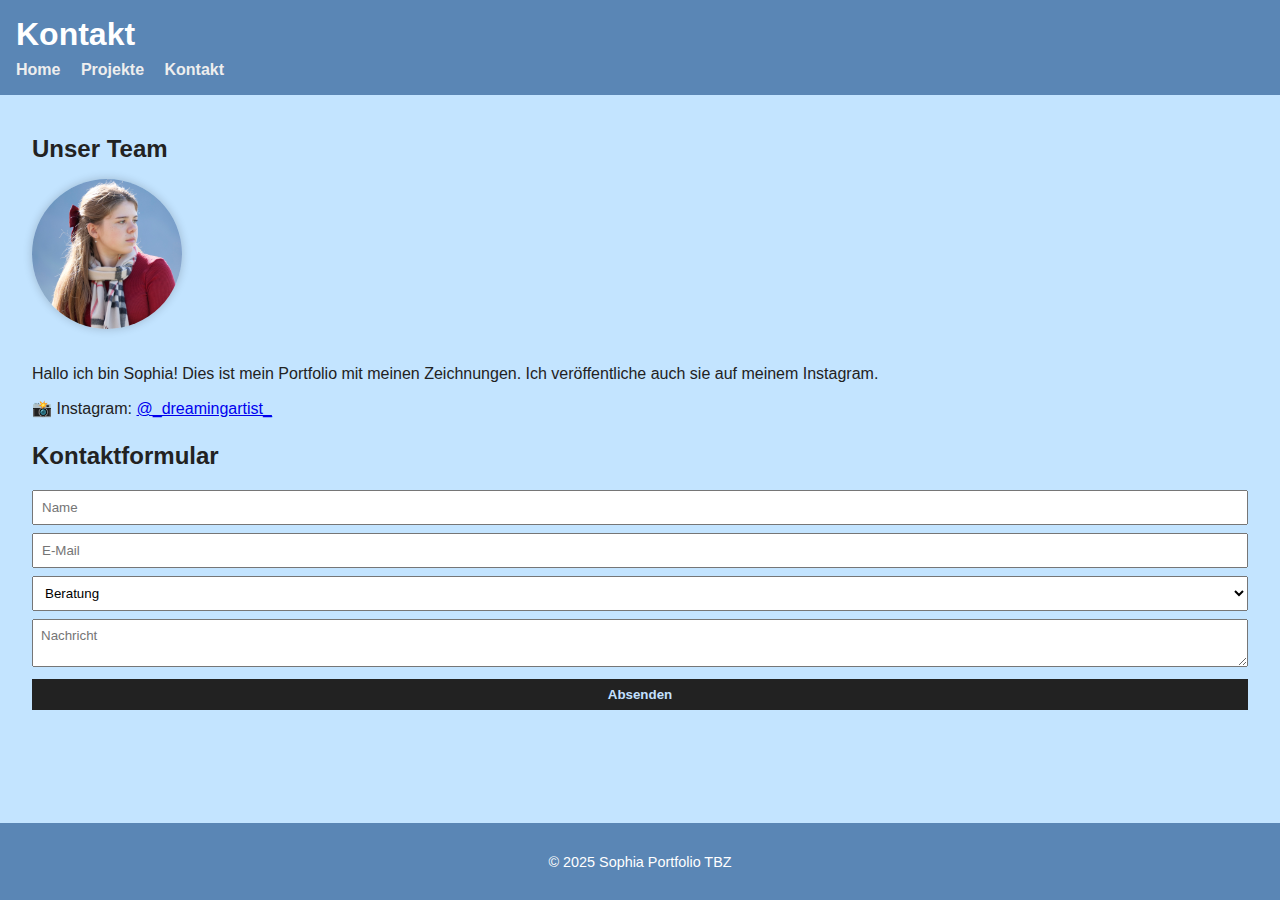
<file: Portfolio/kontakt.html>
<!DOCTYPE html>
<html lang="de">
<head>
  <meta charset="UTF-8" />
  <meta name="viewport" content="width=device-width, initial-scale=1" />
  <title>Kontakt | Portfolio</title>
  <link rel="stylesheet" href="style.css" />
</head>
<body>
  <header>
    <h1>Kontakt</h1>
    <nav>
      <a href="index.html">Home</a>
      <a href="projekte.html">Projekte</a>
      <a href="kontakt.html">Kontakt</a>
    </nav>
  </header>

  <main>
    <section class="team">
      <h2>Unser Team</h2>
      <img src="img/profile.JPG" alt="Profilbild von Sophia" class="profilbild" />
      <p>Hallo ich bin Sophia! Dies ist mein Portfolio mit meinen Zeichnungen. Ich veröffentliche auch sie auf meinem Instagram.</p>
      <p>📸 Instagram: <a href="https://www.instagram.com/_dreamingartist_" target="_blank">@_dreamingartist_</a></p>
    </section>

    <section class="kontaktformular">
      <h2>Kontaktformular</h2>
      <form>
        <input type="text" placeholder="Name" required /><br />
        <input type="email" placeholder="E-Mail" required /><br />
        <select>
          <option>Beratung</option>
          <option>Frage zu Projekt</option>
          <option>Allgemeine Anfrage</option>
          <option>Fehler</option>
        </select><br />
        <textarea placeholder="Nachricht"></textarea><br />
        <button type="submit">Absenden</button>
      </form>
    </section>
  </main>

  <footer>
    <p>&copy; 2025 Sophia Portfolio TBZ</p>
  </footer>
</body>
</html>
</file>
<file: Portfolio/style.css>
/* Sticky footer layout magic */
html, body {
  height: 100%;
  margin: 0;
  padding: 0;
  font-family: 'Inter', sans-serif;
  background: #c3e4ff;
  color: #222;
}

/* Wrap everything inside a vertical flexbox */
body {
  display: flex;
  flex-direction: column;
}

/* Make main stretch to fill space between header and footer */
main {
  flex: 1;
  padding: 1rem 2rem;
}

header {
  background: rgb(90, 134, 181);
  color: white;
  padding: 1rem;
}

header h1 {
  margin: 0 0 0.5rem 0;
}

nav a {
  color: #eee;
  margin-right: 1rem;
  text-decoration: none;
  font-weight: 600;
}

nav a:hover {
  text-decoration: underline;
}

.grid {
  display: grid;
  grid-template-columns: repeat(auto-fit, minmax(200px, 1fr));
  gap: 1rem;
}

article {
  background: rgb(79, 123, 170);
  border-radius: 6px;
  padding: 0.5rem;
  box-shadow: 0 0 5px rgba(0, 0, 0, 0.1);
  text-align: center;
}

article img {
  max-width: 100%;
  border-radius: 6px;
  height: 150px;
  object-fit: cover;
  margin-bottom: 0.5rem;
}

input,
select,
textarea,
button {
  font-family: inherit;
  padding: 0.5rem;
  margin: 0.25rem 0;
  width: 100%;
  box-sizing: border-box;
}

button {
  background-color: #222;
  color: rgb(194, 224, 255);
  border: none;
  cursor: pointer;
  font-weight: 700;
  transition: background-color 0.3s ease;
}

button:hover {
  background-color: #444;
}

h2 {
  margin-top: 1.5rem;
  margin-bottom: 1rem;
}

/* 👇 Sticky footer styling */
footer {
  background: rgb(90, 134, 181);
  color: white;
  text-align: center;
  padding: 1rem;
  font-size: 0.9rem;
}
.profilbild {
  width: 150px;
  height: 150px;
  border-radius: 50%;
  object-fit: cover;
  margin-bottom: 1rem;
  box-shadow: 0 0 10px rgba(0, 0, 0, 0.2);
}
</file>
